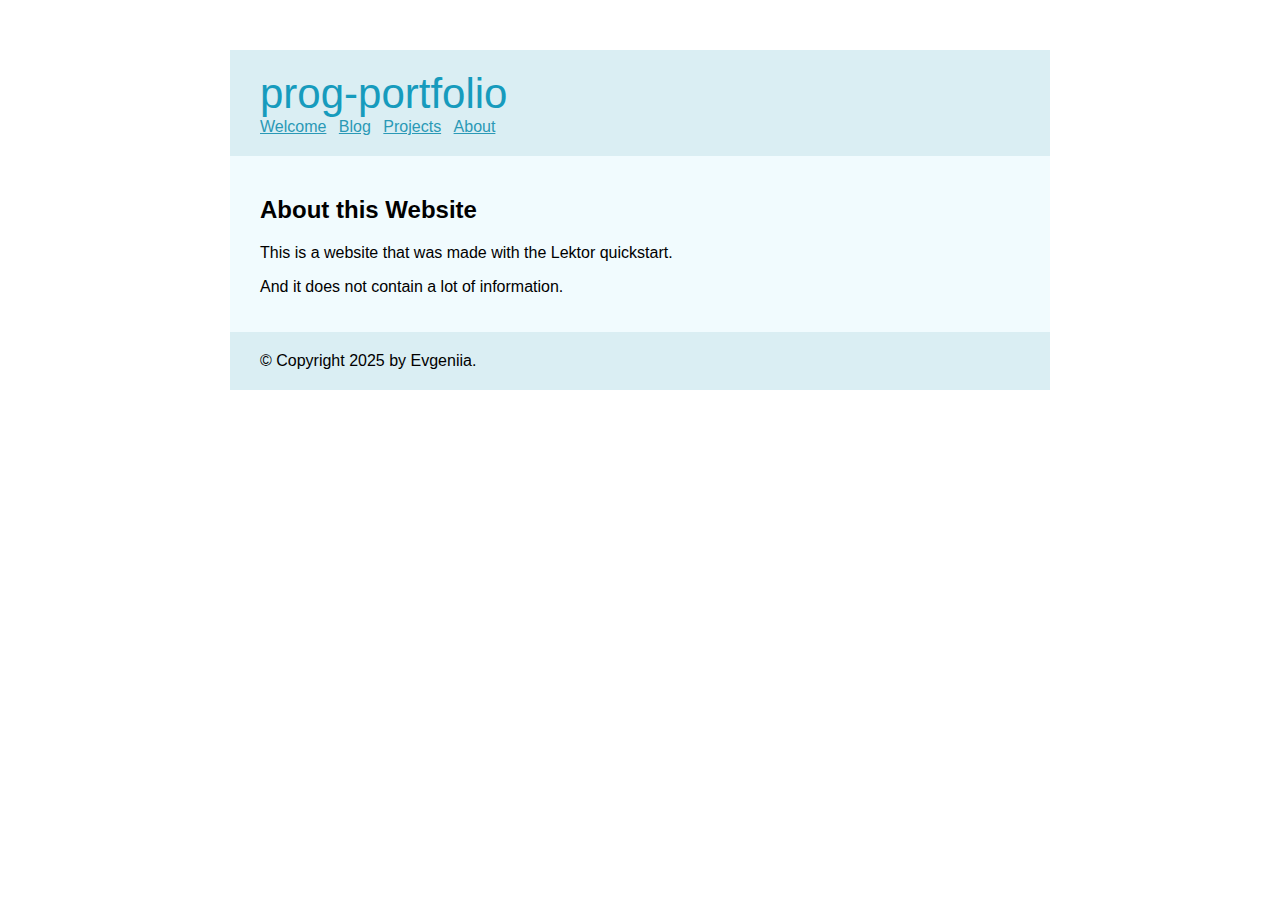
<file: about/index.html>
<!doctype html>
<meta charset="utf-8">
<link rel="stylesheet" href="../static/style.css">
<title>About this Website — prog-portfolio</title>
<body>
  <header>
    <h1>prog-portfolio</h1>
    <nav>
      <ul class="nav navbar-nav">
        <li><a href="../">Welcome</a></li>
        
          <li><a href="../blog/">Blog</a></li>
        
          <li><a href="../projects/">Projects</a></li>
        
          <li class="active"><a href="./">About</a></li>
        
      </ul>
    </nav>
  </header>
  <div class="page">
    
  <h2>About this Website</h2>
  <p>This is a website that was made with the Lektor quickstart.</p>
<p>And it does not contain a lot of information.</p>


  </div>
  <footer>
    &copy; Copyright 2025 by Evgeniia.
  </footer>
</body>
</file>
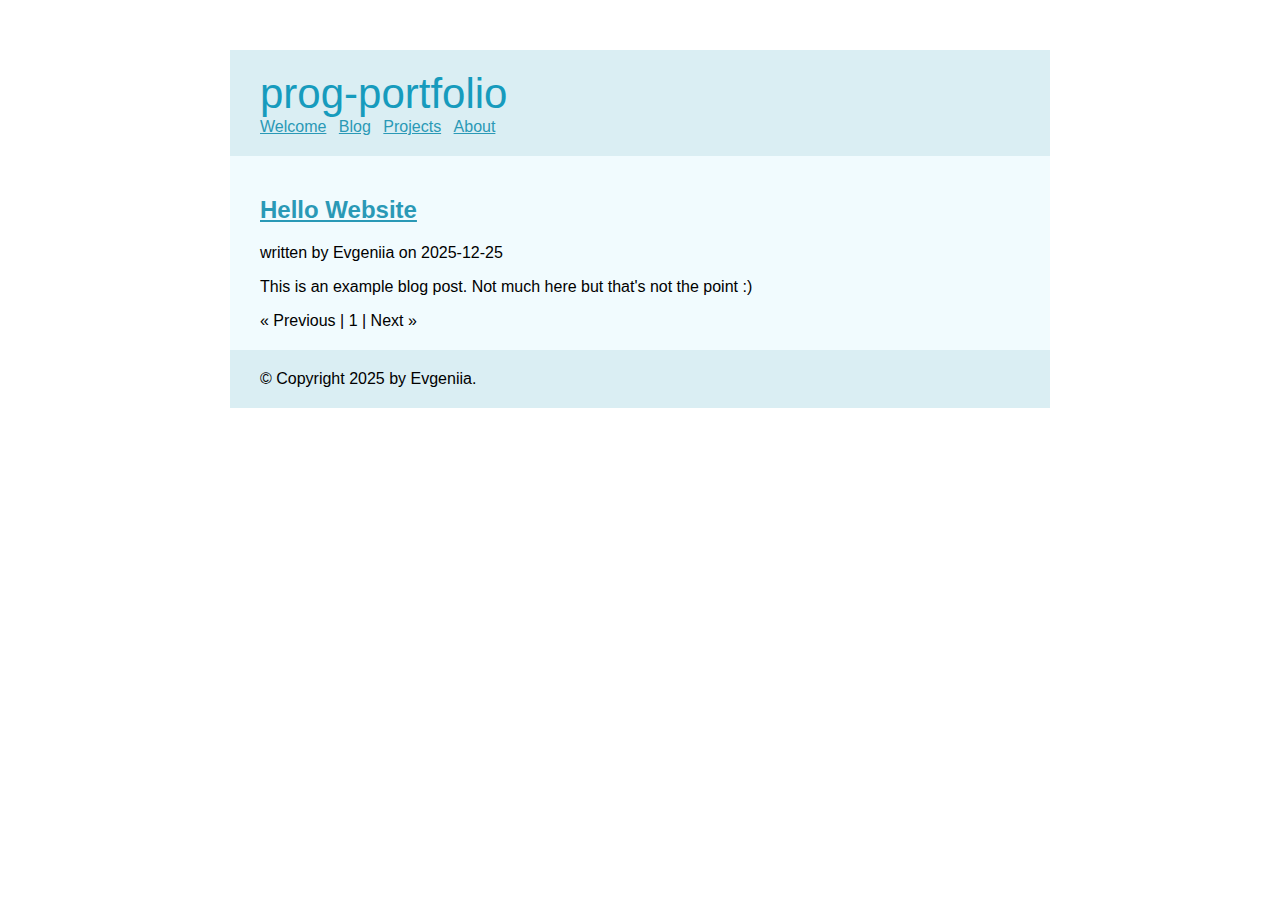
<file: blog/index.html>
<!doctype html>
<meta charset="utf-8">
<link rel="stylesheet" href="../static/style.css">
<title>Blog — prog-portfolio</title>
<body>
  <header>
    <h1>prog-portfolio</h1>
    <nav>
      <ul class="nav navbar-nav">
        <li><a href="../">Welcome</a></li>
        
          <li class="active"><a href="./">Blog</a></li>
        
          <li><a href="../projects/">Projects</a></li>
        
          <li><a href="../about/">About</a></li>
        
      </ul>
    </nav>
  </header>
  <div class="page">
    
  
    
  <div class="blog-post">
  
    <h2><a href="first-post/">Hello Website</a></h2>
  
  <p class="meta">
    written by
    
      Evgeniia
    
    on 2025-12-25
  </p>
  <p>This is an example blog post.  Not much here but that's not the point :)</p>

  </div>

  

  
  <div class="pagination">
    
      <span class="disabled">&laquo; Previous</span>
    
    | 1 |
    
      <span class="disabled">Next &raquo;</span>
    
  </div>


  </div>
  <footer>
    &copy; Copyright 2025 by Evgeniia.
  </footer>
</body>
</file>
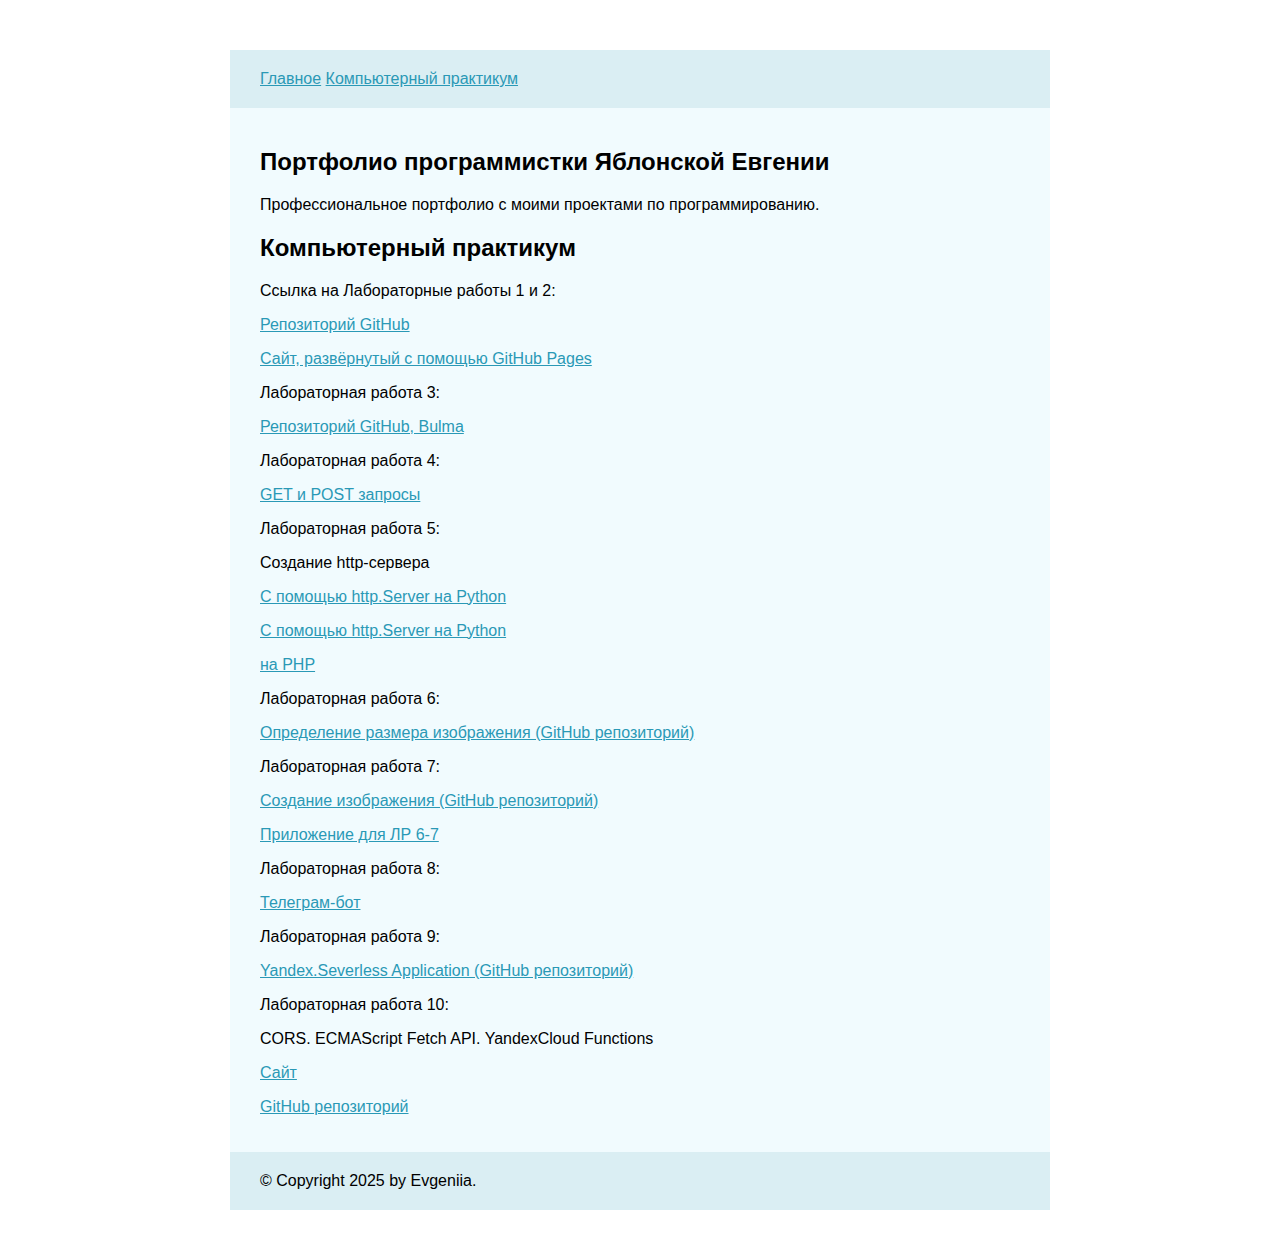
<file: kompyuternyj-praktikum/index.html>
<!doctype html>
<meta charset="utf-8">
<link rel="stylesheet" href="../static/style.css">
<title>Портфолио по программированию</title>
<body>
  <header>
    <a href="../">Главное</a>
    <a href="../kompyuternyj-praktikum">Компьютерный практикум</a>
  </header>
  <div class="page">
    <h2>Портфолио программистки Яблонской Евгении</h2>
  <p>Профессиональное портфолио с моими проектами по программированию.</p>
    
  <h2>Компьютерный практикум</h2>
  <body>
    <div class="darkish-linear is-family-monospace">
        <section class="section">
            <div class="container has-text-centered has-text-white">
                <div class="box darkish-linear has-text-white">
                    <p>Ссылка на Лабораторные работы 1 и 2:</p>
                    <p>
                        <a class="has-text-info" href="https://github.com/programmist-portfolio/evgeniyad/tree/gh-pages">
                                Репозиторий GitHub
                        </a>
                    </p>
                    <p>
                        <a class="has-text-info" href="https://programmist-portfolio.github.io/evgeniyad/">
                                Сайт, развёрнутый с помощью GitHub Pages
                        </a>
                    </p>
                </div>
                <div class="box darkish-linear has-text-white">
                    <p>Лабораторная работа 3:</p>
                    <p>
                        <a class="has-text-info" href="https://github.com/evgeniiayd/justbulma">
                                Репозиторий GitHub, Bulma
                        </a>
                    </p>
                </div>
                <div class="box darkish-linear has-text-white">
                    <p>Лабораторная работа 4:</p>
                    <p>
                        <a class="has-text-info" href="ЛР4_КП_ЯблонскаяЕвгения.pdf">
                                GET и POST запросы
                        </a>
                    </p>
                </div>
                <div class="box darkish-linear has-text-white">
                    <p>Лабораторная работа 5:</p>
                    <p>Создание http-сервера</p>
                    <p>
                        <a class="has-text-info" href="https://replit.com/@evgeniiayd/lr-5-sem-4-comppract#main.py">
                                С помощью http.Server на Python
                        </a>
                    </p>
                    <p>
                        <a class="has-text-info" href=" https://replit.com/@evgeniiayd/lr-5-sem-4-comppract-2">
                                С помощью http.Server на Python
                        </a>
                    </p>
                    <p>
                        <a class="has-text-info" href="https://replit.com/@evgeniiayd/lr-5-sem-4-comppract-3">
                                на PHP
                        </a>
                    </p>
                </div>
                <div class="box darkish-linear has-text-white">
                    <p>Лабораторная работа 6:</p>
                    <p>
                        <a class="has-text-info" href="https://github.com/evgeniiayd/lr6-KP-sem4">
                                Определение размера изображения (GitHub репозиторий)
                        </a>
                    </p>
                </div>
                <div class="box darkish-linear has-text-white">
                    <p>Лабораторная работа 7:</p>
                    <p>
                        <a class="has-text-info" href="https://replit.com/@evgeniiayd/KP-LR7">
                                Создание изображения (GitHub репозиторий)
                        </a>
                    </p>
                    <p>
                        <a class="has-text-info" href="https://evgeniia.pythonanywhere.com">
                                Приложение для ЛР 6-7
                        </a>
                    </p>
                </div>
                <div class="box darkish-linear has-text-white">
                    <p>Лабораторная работа 8:</p>
                    <p>
                        <a class="has-text-info" href="https://t.me/super_puper_schedule_bot">
                                Телеграм-бот
                        </a>
                    </p>
                </div>
                <div class="box darkish-linear has-text-white">
                    <p>Лабораторная работа 9:</p>
                    <p>
                        <a class="has-text-info" href="https://github.com/evgeniiayd/9-1_LR_KP">
                                Yandex.Severless Application (GitHub репозиторий)
                        </a>
                    </p>
                </div>
                <div class="box darkish-linear has-text-white">
                    <p>Лабораторная работа 10:</p>
                    <p>CORS. ECMAScript Fetch API. YandexCloud Functions</p>
                    <p>
                        <a class="has-text-info" href="https://evgeniiayd.github.io/KP-LR10.github.io/">
                            Сайт
                        </a>
                    </p>
                    <p>
                        <a class="has-text-info" href="https://github.com/evgeniiayd/KP-LR10.github.io/tree/gh-pages">
                            GitHub репозиторий
                        </a>
                    </p>
                </div>
            </div>
        </section>
    </div>
  </body>

  </div>
  <footer>
    &copy; Copyright 2025 by Evgeniia.
  </footer>
</body>
</file>
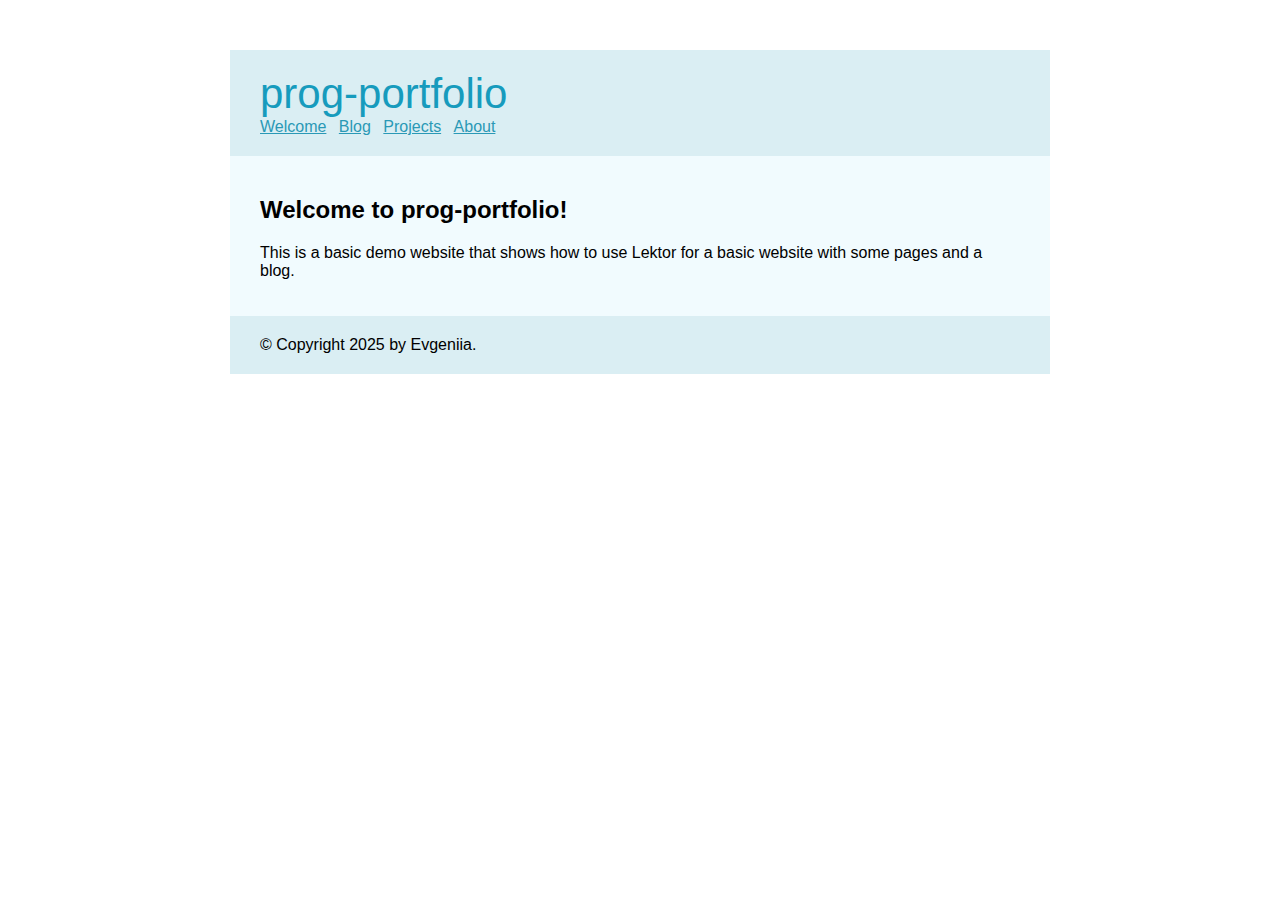
<file: prog-portfolio/index.html>
<!doctype html>
<meta charset="utf-8">
<link rel="stylesheet" href="static/style.css">
<title>Welcome to prog-portfolio! — prog-portfolio</title>
<body>
  <header>
    <h1>prog-portfolio</h1>
    <nav>
      <ul class="nav navbar-nav">
        <li class="active"><a href="./">Welcome</a></li>
        
          <li><a href="blog/">Blog</a></li>
        
          <li><a href="projects/">Projects</a></li>
        
          <li><a href="about/">About</a></li>
        
      </ul>
    </nav>
  </header>
  <div class="page">
    
  <h2>Welcome to prog-portfolio!</h2>
  <p>This is a basic demo website that shows how to use Lektor for a basic
website with some pages and a blog.</p>


  </div>
  <footer>
    &copy; Copyright 2025 by Evgeniia.
  </footer>
</body>
</file>
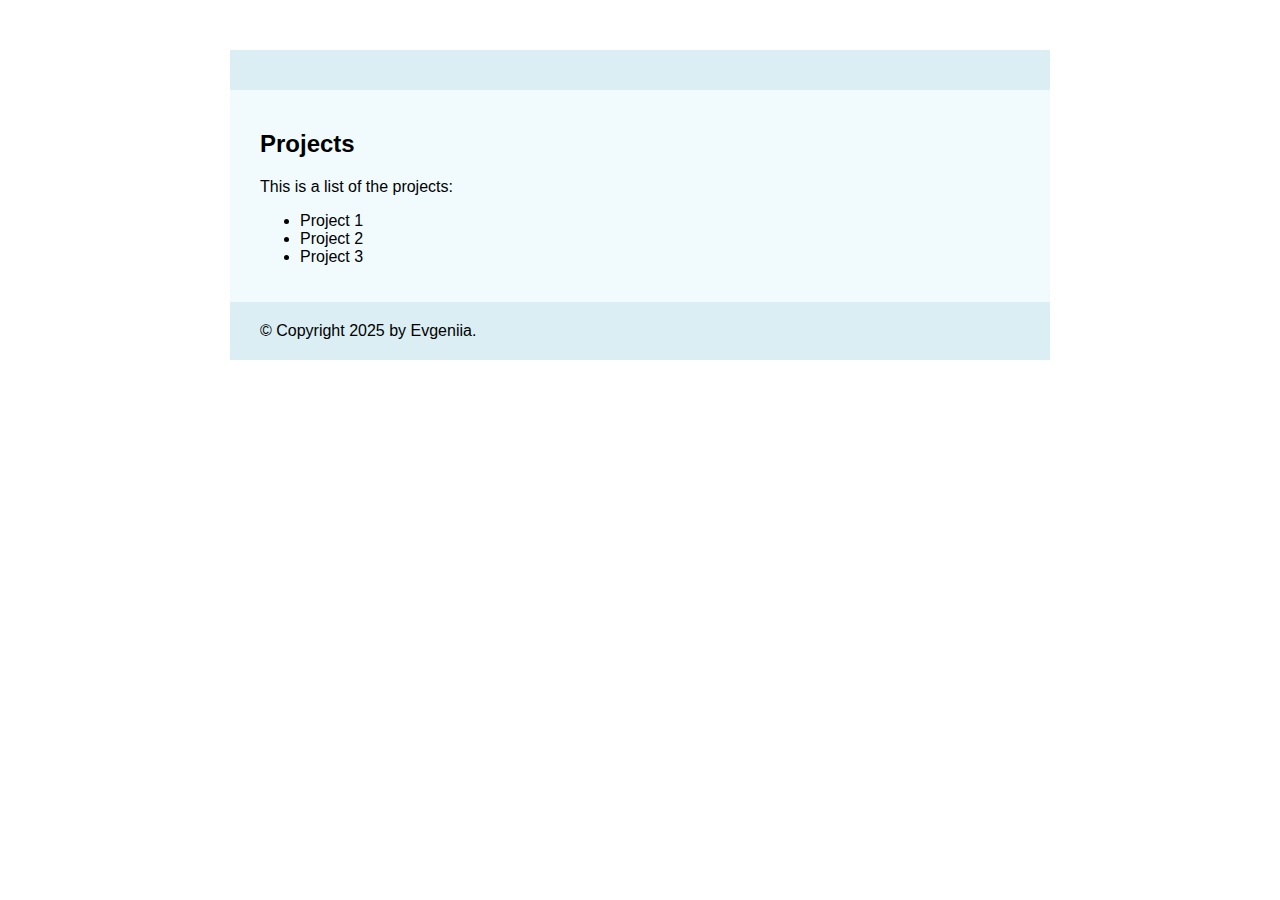
<file: projects/index.html>
<!doctype html>
<meta charset="utf-8">
<link rel="stylesheet" href="../static/style.css">
<title>Портфолио по программированию</title>
<body>
  <header>
  </header>
  <div class="page">
    
  <h2>Projects</h2>
  <p>This is a list of the projects:</p>
<ul>
<li>Project 1</li>
<li>Project 2</li>
<li>Project 3</li>
</ul>


  </div>
  <footer>
    &copy; Copyright 2025 by Evgeniia.
  </footer>
</body>
</file>
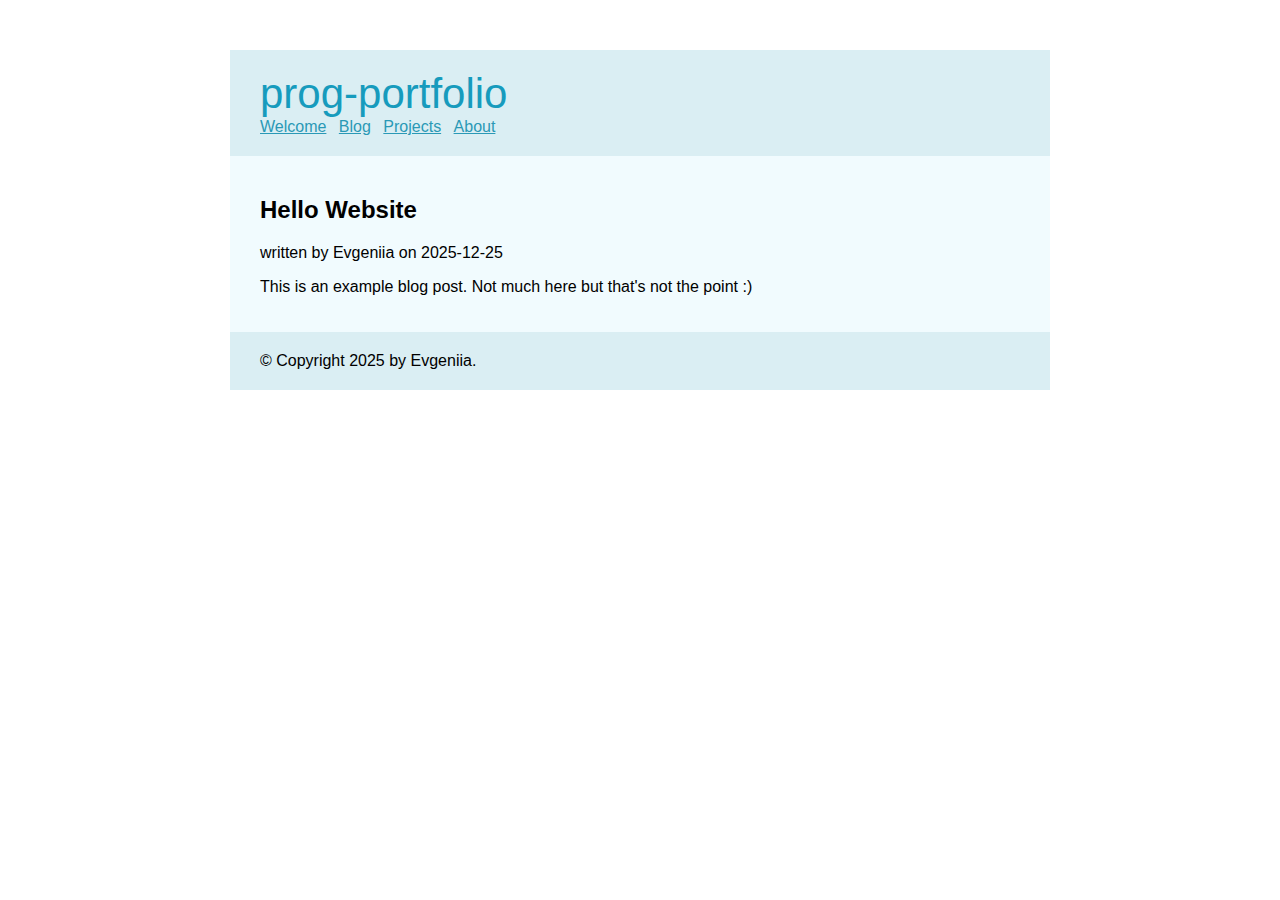
<file: blog/first-post/index.html>
<!doctype html>
<meta charset="utf-8">
<link rel="stylesheet" href="../../static/style.css">
<title>Hello Website — prog-portfolio</title>
<body>
  <header>
    <h1>prog-portfolio</h1>
    <nav>
      <ul class="nav navbar-nav">
        <li><a href="../../">Welcome</a></li>
        
          <li class="active"><a href="../">Blog</a></li>
        
          <li><a href="../../projects/">Projects</a></li>
        
          <li><a href="../../about/">About</a></li>
        
      </ul>
    </nav>
  </header>
  <div class="page">
    
  
  <div class="blog-post">
  
    <h2>Hello Website</h2>
  
  <p class="meta">
    written by
    
      Evgeniia
    
    on 2025-12-25
  </p>
  <p>This is an example blog post.  Not much here but that's not the point :)</p>

  </div>


  </div>
  <footer>
    &copy; Copyright 2025 by Evgeniia.
  </footer>
</body>
</file>
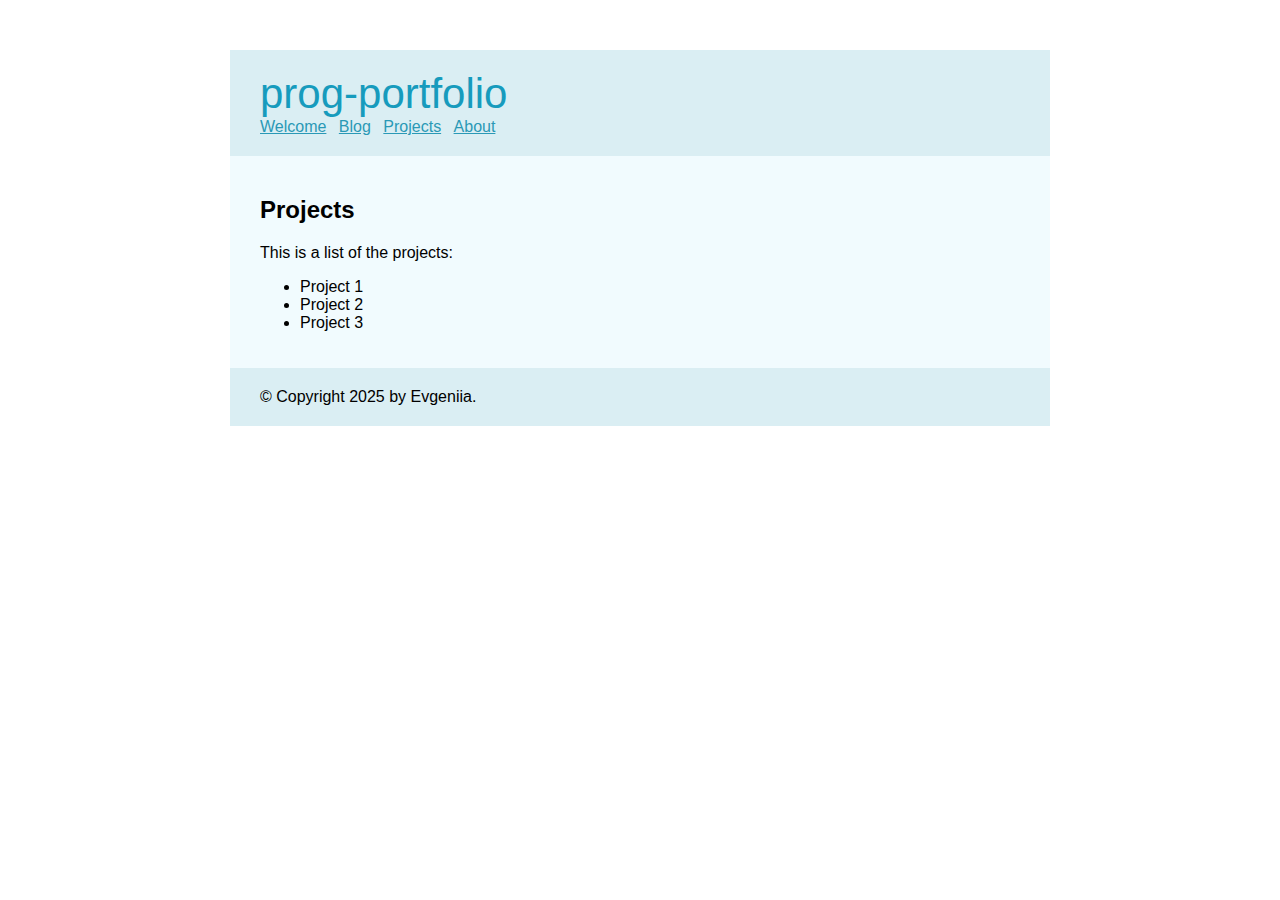
<file: prog-portfolio/projects/index.html>
<!doctype html>
<meta charset="utf-8">
<link rel="stylesheet" href="../static/style.css">
<title>Projects — prog-portfolio</title>
<body>
  <header>
    <h1>prog-portfolio</h1>
    <nav>
      <ul class="nav navbar-nav">
        <li><a href="../">Welcome</a></li>
        
          <li><a href="../blog/">Blog</a></li>
        
          <li class="active"><a href="./">Projects</a></li>
        
          <li><a href="../about/">About</a></li>
        
      </ul>
    </nav>
  </header>
  <div class="page">
    
  <h2>Projects</h2>
  <p>This is a list of the projects:</p>
<ul>
<li>Project 1</li>
<li>Project 2</li>
<li>Project 3</li>
</ul>


  </div>
  <footer>
    &copy; Copyright 2025 by Evgeniia.
  </footer>
</body>
</file>
<file: static/style.css>
body {
    font-family: 'Verdana', sans-serif;
    margin: 50px 25px;
}

a {
    color: #2a99b6;
}

a:hover {
    color: #33bbdf;
}

header, footer, div.page {
    width: 760px;
    margin: 0 auto;
    background: #daeef3;
    padding: 20px 30px;
}

header h1 {
    color: #169bbd;
    margin: 0;
    font-weight: normal;
    font-size: 42px;
}

header nav ul {
    list-style: none;
    margin: 0;
    padding: 0;
}

header nav ul li {
    display: inline;
    margin: 0 8px 0 0;
    padding: 0;
}

div.page {
    background: #f1fbfe;
}
</file>
<file: prog-portfolio/static/style.css>
body {
    font-family: 'Verdana', sans-serif;
    margin: 50px 25px;
}

a {
    color: #2a99b6;
}

a:hover {
    color: #33bbdf;
}

header, footer, div.page {
    width: 760px;
    margin: 0 auto;
    background: #daeef3;
    padding: 20px 30px;
}

header h1 {
    color: #169bbd;
    margin: 0;
    font-weight: normal;
    font-size: 42px;
}

header nav ul {
    list-style: none;
    margin: 0;
    padding: 0;
}

header nav ul li {
    display: inline;
    margin: 0 8px 0 0;
    padding: 0;
}

div.page {
    background: #f1fbfe;
}
</file>
